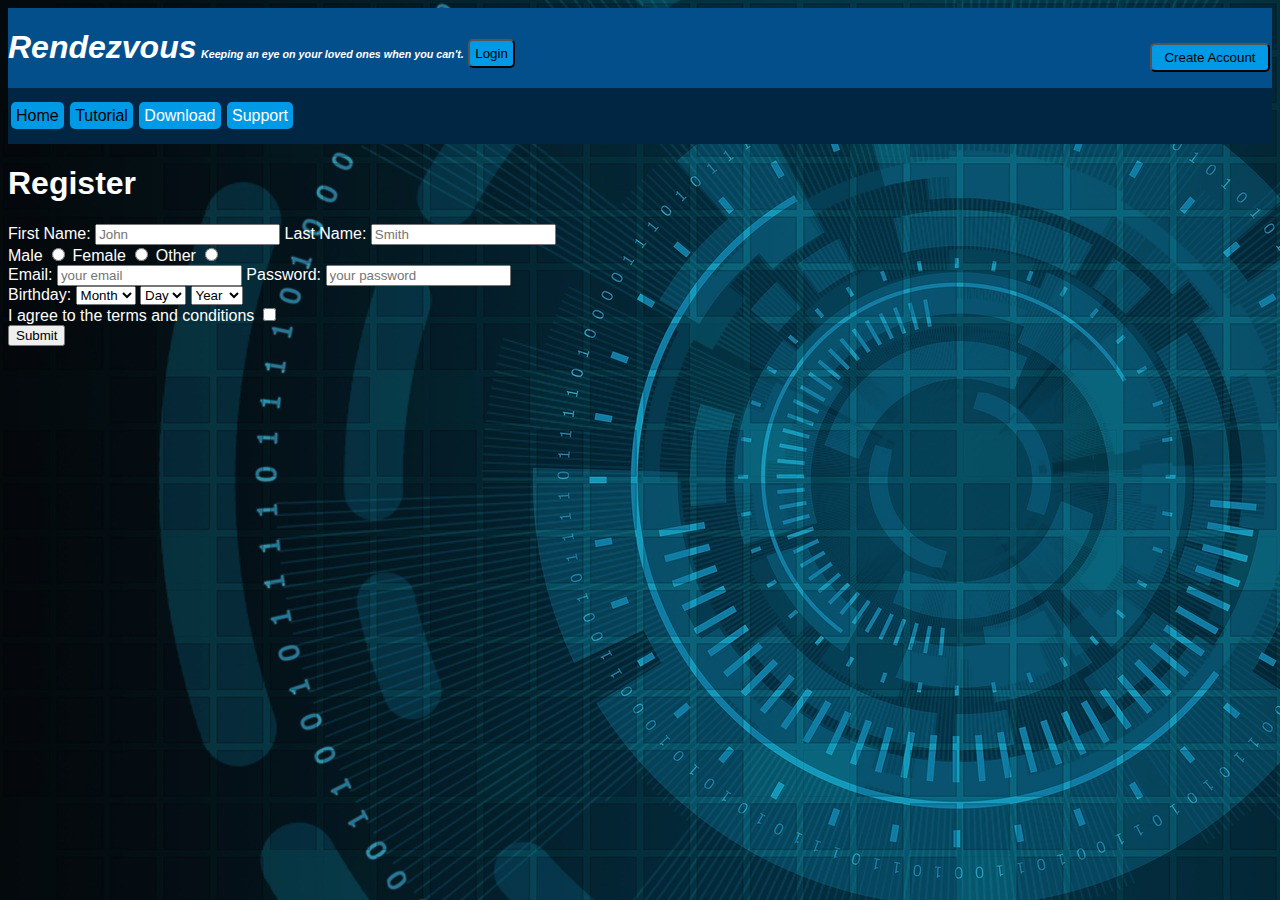
<file: CompProject.html>
<!DOCTYPE html>
<html lang="en">

<head>
  <meta charset="UTF-8">
  <meta name="viewport" content="width=device-width, initial-scale=1.0">
  <meta http-equiv="X-UA-Compatible" content="ie=edge">
  <title>Document</title>
  <link rel="stylesheet" href="styles.css">
</head>

<body>

  <header class="webSiteHeader">
    <h1 class="mainTitles">Rendezvous</h1>
    <h6 class="mainTitles">Keeping an eye on your loved ones when you can't.</h6>
    <button id = "loginButton" class="navItem">Login</button>
    <button id = "createAccountButton" class="navItem">Create Account</button>
  </header>

  <nav id = "navSection">
    <ul id="navList">
      <li class="navItem"><a href="index.html">Home</a></li>
      <li class="navItem"><a href="Tutorial.html">Tutorial</a></li>
      <li class="navItem">Download</li>
      <li class="navItem">Support</li>
    </ul>
  </nav>
  <h1>Register</h1>

  <form>
    <div>
      <label for="first-name">First Name:</label>
      <input type="text" name="first-name" id="first-name" placeholder="John" required />
      <label for="last-name">Last Name:</label>
      <input type="text" name="last-name" id="last-name" placeholder="Smith" required />
    </div>

     <div>
        <label for="radio-choice-1">Male</label>
        <input type="radio" name="radio-choice" id="radio-choice-1" value="choice-1" />

        <label for="radio-choice-2">Female</label>
        <input type="radio" name="radio-choice" id="radio-choice-2" value="choice-2" />

       <label for="radio-choice-3">Other</label>
        <input type="radio" name="radio-choice" id="radio-choice-3" value="choice-3" />
     </div>

    <div>
      <label for="email">Email:</label>
      <input type="email" name="email" id="email" required placeholder="your email">

      <label for="password">Password:</label>
      <input type="password" name="password" id="password" pattern=".{5,10}" placeholder="your password" required title="5 to 10 characters">
    </div>


    <div>

      <label for="select-choice">Birthday:</label>
      <select name="select-choice" id="select-choice">
        <option value="0" selected disabled>Month</option>
        <option value="january">Jan</option>
        <option value="february">Feb</option>
        <option value="march">Mar</option>
        <option value="april">Apr</option>
        <option value="may">May</option>
        <option value="june">Jun</option>
        <option value="july">Jul</option>
        <option value="august">Aug</option>
        <option value="september">Sep</option>
        <option value="october">Oct</option>
        <option value="november">Nov</option>
        <option value="december">Dec</option>
      </select>

      <select name="birthday-day" id="day">
        <option value="0" selected disabled>Day</option>
        <option value="1">1</option>
        <option value="2">2</option>
        <option value="3">3</option>
        <option value="4">4</option>
        <option value="5">5</option>
        <option value="6">6</option>
        <option value="7">7</option>
        <option value="8">8</option>
        <option value="9">9</option>
        <option value="10">10</option>
        <option value="11">11</option>
        <option value="12">12</option>
        <option value="13">13</option>
        <option value="14">14</option>
        <option value="15">15</option>
        <option value="16">16</option>
        <option value="17">17</option>
        <option value="18">18</option>
        <option value="19">19</option>
        <option value="20">20</option>
        <option value="21">21</option>
        <option value="22">22</option>
        <option value="23">23</option>
        <option value="24">24</option>
        <option value="25">25</option>
        <option value="26">26</option>
        <option value="27">27</option>
        <option value="28">28</option>
        <option value="29">29</option>
        <option value="30">30</option>
        <option value="31">31</option>
      </select>

      <select name="birthday-year" id="year">
        <option value="0" selected disabled>Year</option>
        <option value="2015">2015</option>
        <option value="2014">2014</option>
        <option value="2013">2013</option>
        <option value="2012">2012</option>
        <option value="2011">2011</option>
        <option value="2010">2010</option>
        <option value="2009">2009</option>
        <option value="2008">2008</option>
        <option value="2007">2007</option>
        <option value="2006">2006</option>
        <option value="2005">2005</option>
        <option value="2004">2004</option>
        <option value="2003">2003</option>
        <option value="2002">2002</option>
        <option value="2001">2001</option>
        <option value="2000">2000</option>
        <option value="1999">1999</option>
        <option value="1998">1998</option>
        <option value="1997">1997</option>
        <option value="1996">1996</option>
        <option value="1995">1995</option>
        <option value="1994">1994</option>
        <option value="1993">1993</option>
        <option value="1992">1992</option>
        <option value="1991">1991</option>
        <option value="1990">1990</option>
        <option value="1989">1989</option>
        <option value="1988">1988</option>
        <option value="1987">1987</option>
        <option value="1986">1986</option>
        <option value="1985">1985</option>
        <option value="1984">1984</option>
        <option value="1983">1983</option>
        <option value="1982">1982</option>
        <option value="1981">1981</option>
        <option value="1980">1980</option>
        <option value="1979">1979</option>
        <option value="1978">1978</option>
        <option value="1977">1977</option>
        <option value="1976">1976</option>
        <option value="1975">1975</option>
        <option value="1974">1974</option>
        <option value="1973">1973</option>
        <option value="1972">1972</option>
        <option value="1971">1971</option>
        <option value="1970">1970</option>
        <option value="1969">1969</option>
        <option value="1968">1968</option>
        <option value="1967">1967</option>
        <option value="1966">1966</option>
        <option value="1965">1965</option>
        <option value="1964">1964</option>
        <option value="1963">1963</option>
        <option value="1962">1962</option>
        <option value="1961">1961</option>
        <option value="1960">1960</option>
        <option value="1959">1959</option>
        <option value="1958">1958</option>
        <option value="1957">1957</option>
        <option value="1956">1956</option>
        <option value="1955">1955</option>
        <option value="1954">1954</option>
        <option value="1953">1953</option>
        <option value="1952">1952</option>
        <option value="1951">1951</option>
        <option value="1950">1950</option>
        <option value="1949">1949</option>
        <option value="1948">1948</option>
        <option value="1947">1947</option>
        <option value="1946">1946</option>
        <option value="1945">1945</option>
        <option value="1944">1944</option>
        <option value="1943">1943</option>
        <option value="1942">1942</option>
        <option value="1941">1941</option>
        <option value="1940">1940</option>
        <option value="1939">1939</option>
        <option value="1938">1938</option>
        <option value="1937">1937</option>
        <option value="1936">1936</option>
        <option value="1935">1935</option>
        <option value="1934">1934</option>
        <option value="1933">1933</option>
        <option value="1932">1932</option>
        <option value="1931">1931</option>
        <option value="1930">1930</option>
        <option value="1929">1929</option>
        <option value="1928">1928</option>
        <option value="1927">1927</option>
        <option value="1926">1926</option>
        <option value="1925">1925</option>
        <option value="1924">1924</option>
        <option value="1923">1923</option>
        <option value="1922">1922</option>
        <option value="1921">1921</option>
        <option value="1920">1920</option>
        <option value="1919">1919</option>
        <option value="1918">1918</option>
        <option value="1917">1917</option>
        <option value="1916">1916</option>
        <option value="1915">1915</option>
        <option value="1914">1914</option>
        <option value="1913">1913</option>
        <option value="1912">1912</option>
        <option value="1911">1911</option>
        <option value="1910">1910</option>
        <option value="1909">1909</option>
        <option value="1908">1908</option>
        <option value="1907">1907</option>
        <option value="1906">1906</option>
        <option value="1905">1905</option>
      </select>
    </div>

    <div>
      <label for="checkbox">I agree to the terms and conditions</label>
      <input type="checkbox" name="checkbox" id="checkbox" />
    </div>

    <div>
      <input type="submit" value="Submit" />
    </div>
  </form>
</file>
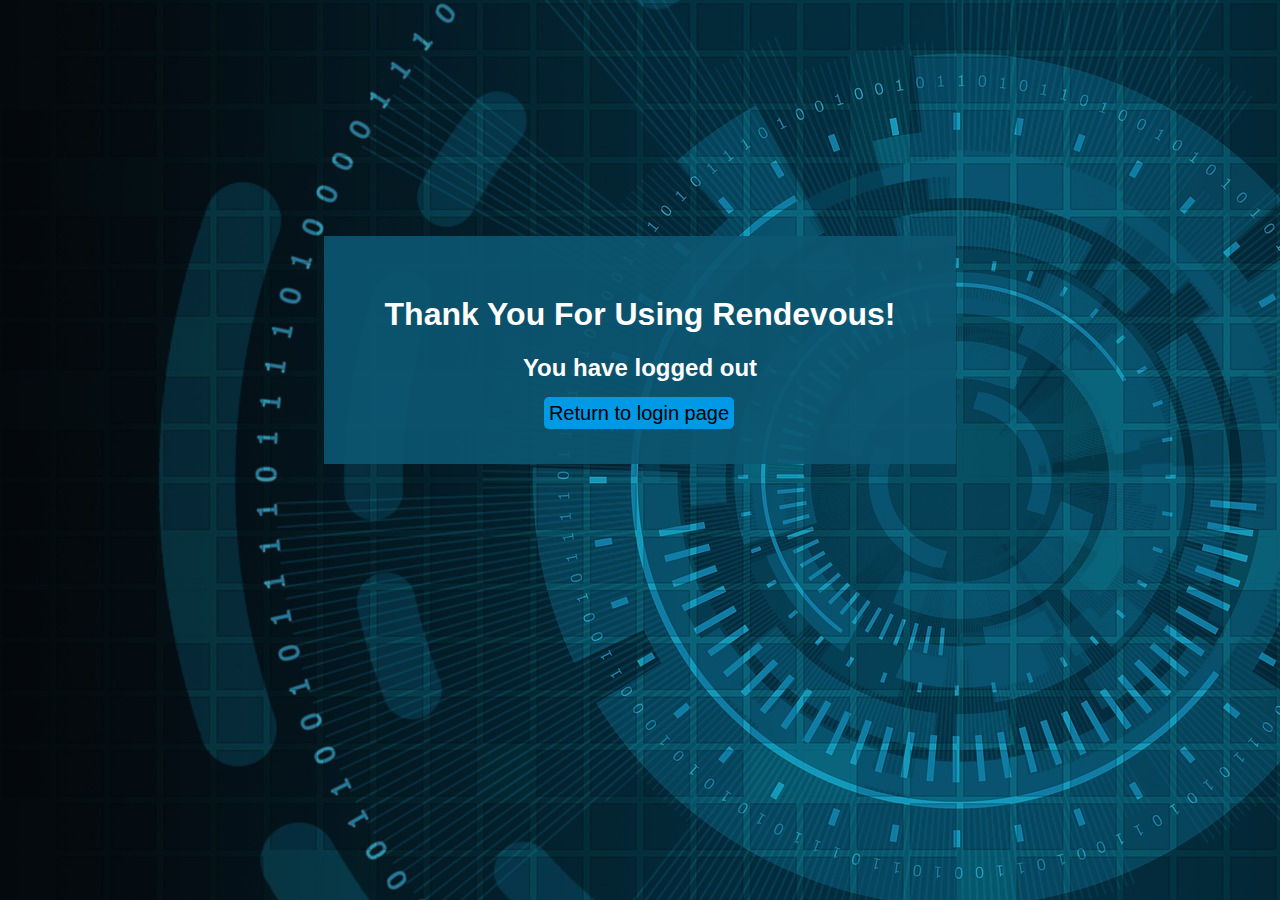
<file: loggedOut.html>
<!DOCTYPE html>
<html lang="en" dir="ltr">
  <head>
    <meta charset="utf-8">
    <title>You Are Logged Out</title>
    <link rel="stylesheet" href="css/styles.css">
  </head>
  <body>
    <div class = "wrapper">
  <div class = "logoutRedirect">
    <h1>Thank You For Using Rendevous!</h1>
    <h2>You have logged out</h2>
    <a class = "navItem" id = "signoutRedirect" href="index.html">Return to login page</a>
  </div>
</div>
  </body>
</html>
</file>
<file: styles.css>
html{
  height: 100%;
  width: 100%;
  background-image: linear-gradient(125deg, black, #3399ff);
  background-image: url("res/images/cyber.jpg");

}
body{
  font-family: 'Rationale', futura, arial;
  background-repeat: no-repeat;
  color: white;
}

.webSiteHeader{
  background-color: #034f8b;
  font-style: italic;
  margin: 0px;
}

.mainTitles{
  display: inline-block;

}
#logoutButton{
  float: right;
  margin-top: 35px;
  width: 120px;
  background-color: #0099e6;
  margin-left: 2px;
}

#createAccountButton{
  float: right;
  margin-top: 35px;
  width: 120px;
  background-color: #0099e6;
  margin-right: 2px;
}

#navSection{
  margin: 0px;
  padding: 3px;
  background-color: #012643;
}
#navList{
  margin-left: 0px;
  padding-left: 0px;
}
.navItem{
  display: inline;
  margin: 0px;
  margin-right: 2px;-
  margin-right: 2px;
  padding: 5px;
  background-color: #0099e6;
  border-radius: 5px;
}

.navItem a{
  text-decoration: none;
  color: black;
}

.navItem:hover{
  display: inline;
  margin: 0px;
  margin-right: 2px;
  padding: 5px;
  background-color: white;
  color: black;
}

.wrapper{
  display:grid;
  grid-template-columns: repeat(12, 1fr);
  grid-auto-rows: 75px;
}

.webSiteHeader{
  grid-column: 1/13;
  grid-row: 1,2;
}

.navSection{
  grid-column: 1/13;
  grid-row: 2/3;
}

.intro{
  grid-column: 5/9;
  grid-row: 3/5;
}
.title{
  grid-column: 6/11;
  grid-row: 3/4;
  font-size: 50px;
}
.loginform{
  background-color: #034f8b;
  grid-column: 5/10;
  grid-row: 5/9;
  font-size: 25px;
  background: transparent;
}
#comment{
  grid-column: 6/11;
  grid-row: 4/5;
}

.documents{
  grid-column: 5/6;
  grid-row: 5/6;
  font-size: 25px;
}
.documents a:visited{
  color:white;
}
.videos{
  grid-column: 7/9;
  grid-row: 5/6;
  font-size: 25px;
}
.mapOptions{
  background-color: rgb(13, 123, 164, 0.7);
  grid-column: 1/3;
  grid-row: 3/11;
  min-width: 25%;
}

.mapOptions ul{
  color: black;
}
.mapOption{
  width: 100%;
  background: transparent;
  color: white;
  margin-right: 10%;
  padding-left: 4%;
  font-size: 24px;
  margin-bottom: 7%;
  list-style-type: none;
  border: 2px solid teal;
}
/* MAP OPTIONS*/
#mapOptionsTitle{
  text-align: center;
  margin-right: 0;
  margin-bottom: 1%;
}
.mapOptionsAccordion {
    border: 2px solid teal;
    background-color: #0099e6;
    color: black;
    cursor: pointer;
    padding: 18px;
    width: 100%;
    border: none;
    text-align: left;
    outline: none;
    font-size: 15px;
    transition: 0.4s;
}
.mapOptionsAccordion:hover {
    background-color: #D5DBDB;
    border: 2px solid #00ffff;
    color: black;
    cursor: pointer;
    padding: 18px;
    width: 100%;
    border: none;
    text-align: left;
    outline: none;
    font-size: 15px;
    transition: 0.4s;
}
.activeMapAccordion {
    background-color: #00ffff;
    border: 2px solid #00ffff;
    color: black;
    cursor: pointer;
    padding: 18px;
    width: 100%;
    border: none;
    text-align: left;
    outline: none;
    font-size: 15px;
    transition: 0.4s;
}

.mapOptionsAccordion:hover .mapOptionsAccordion:active {
    background-color: #ccc;
}

.mapOptionsPanel {
    padding: 0 18px;
    background-color: white;
    max-height: 0;
    overflow: hidden;
    transition: max-height 0.2s ease-out;
}
/* END OF MAP OPTIONS*/
#mainMap{
  grid-column: 3/13;
  grid-row: 3/11;
  color: black;
}
.verticallyExpandedMap{
  grid-column: 3/13;
  grid-row: 1/10;
}
.horizontallyExpandedMap{
  grid-column: 1/13;
  grid-row: 3/10;
}
.mapTotalExpansion{
  grid-column: 1/13;
  grid-row: 1/13;
}
.hiddenHeader{
  grid-column: 1/13;
  grid-row: 1/1;
  background-color: #034f8b;
}
#hiddenHeaderTitle{
  text-align: center;
}
.loginForm{
  padding-top: 15%;
  background-color: #034f8b;
  grid-column: 5/9;
  grid-row: 1/8;
  background-color: transparent;
}
#welcomeTag{
  text-align: center;
}
.loginOption{
  list-style: none;
  text-align: center;
  font-size: 30px;
  margin-bottom: 7%;
}
#terms{
  color:white;
}
.loginOptions{
  background-color: transparent;
}

.login {
  margin: 20px auto;
  width: 300px;
  padding: 30px 25px;
  background: white;
  border: 1px solid #c4c4c4;
}

h1.login-title {
  margin: -28px -25px 25px;
  padding: 15px 25px;
  line-height: 30px;
  font-size: 25px;
  font-weight: 300;
  color: #ADADAD;
  text-align:center;
  background: #f7f7f7;

}

.login-input {
  width: 285px;
  height: 50px;
  margin-bottom: 25px;
  padding-left:10px;
  font-size: 15px;
  background: #fff;
  border: 1px solid #ccc;
  border-radius: 4px;
}
.login-input:focus {
    border-color:#6e8095;
    outline: none;
  }
.login-button {
  width: 100%;
  height: 50px;
  padding: 0;
  font-size: 20px;
  color: #fff;
  text-align: center;
  background: #034f8b;
  border: 0;
  border-radius: 5px;
  cursor: pointer;
  outline:0;
}

.login-lost
{
  text-align:center;
  margin-bottom:0px;
}

.login-lost a
{
  color:#666;
  text-decoration:none;
  font-size:13px;
}

/* TUTORIAL PAGE*/
.tutorialContent{
  grid-column: 5/10;
  grid-row: 4/10;
  background-color: rgb(13, 123, 164, 0.7);
}

.tutorialOptionsAccordion {
    background-color: #eee;
    color: #444;
    cursor: pointer;
    padding: 18px;
    width: 100%;
    text-align: left;
    border: none;
    outline: none;
    transition: 0.4s;
}

.tutorialOptionsAccordion:active .tutorialOptionsAccordion:hover {

    background-color: #ccc;
}
.tutorialOptionsPanel{
  padding: 0 18px;
    background-color: white;
    display: none;
    overflow: hidden;
    color: black;
}
.tutorialOptions{

  grid-column: 6/9;

  grid-row: 5/7;
}
#myInput {

    background-position: 10px 12px;
    background-repeat: no-repeat;
    width: 100%;
    font-size: 16px;
    padding: 12px 20px 12px 40px;
    border: 1px solid #ddd;
    margin-bottom: 12px;
}
.searchList{
  list-style-type: none;

}

.search{
    padding: 0;
    margin: 0;
    color:white;
    grid-column: 6/8;
    grid-row: 5/auto;
    }

  .search li a {
      border: 1px solid #ddd;
      margin-top: -1px;
      background-color: #f6f6f6;
      padding: 12px;
      text-decoration: none;
      font-size: 18px;
      color: black;
      display: block;

  }

  .search li a:hover:not(.header) {
      background-color: #eee;
  }
  #supportVideo{
    grid-column: 1/5;
    grid-row: 5/10;
  }

  .twitter-button {
  margin-top: 5px;
  width: 100%;
  height: 50px;
  padding: 0;
  font-size: 20px;
  color: #fff;
  text-align: center;
  background: #6bb6ed;
  border: 0;
  border-radius: 5px;
  cursor: pointer;
  outline:0;
}
.google-button {
  margin-top: 5px;
  width: 100%;
  height: 50px;
  padding: 0;
  font-size: 20px;
  color: #fff;
  text-align: center;
  background: #ca615a;
  border: 0;
  border-radius: 5px;
  cursor: pointer;
  outline:0;
}
.facebook-button {
  margin-top: 5px;
  width: 100%;
  height: 50px;
  padding: 0;
  font-size: 20px;
  color: #fff;
  text-align: center;
  background: #5670a4;
  border: 0;
  border-radius: 5px;
  cursor: pointer;
  outline:0;
}

.SupportHeader{
  grid-column: 6/8;
  grid-row: 2/3;
}
.SupportHeader #section-title{
  text-align: center;
  padding-top: 30px;
}

#list2{
  float:right;
}
</file>
<file: css/styles.css>
html{
  height: 100%;
  width: 100%;
  background-image: linear-gradient(125deg, black, #3399ff);
  background-image: url("../res/images/cyber.jpg");

}
body{
  font-family: 'Rationale', futura, arial;
  background-repeat: no-repeat;
  color: white;
  overflow: hidden;
}

.webSiteHeader{
  background-color: #034f8b;
  font-style: italic;
  margin: 0px;
}

.mainTitles{
  display: inline-block;

}
#logoutButton{
  float: right;
  margin-top: 35px;
  width: 120px;
  background-color: #0099e6;
  margin-left: 2px;
  outline: none;
  border: none;
}




#navSection{
  margin: 0px;
  padding: 3px;
  background-color: #012643;
}
#navList{
  margin-left: 0px;
  padding-left: 0px;
  
}
.navItem{
  display: inline;
  margin: 0px;
  margin-right: 2px;
  margin-right: 2px;
  padding: 5px;
  background-color: #0099e6;
  border-radius: 5px;
  font-size: 20px;
}

.navItem a{
  text-decoration: none;
  color: black;
}

.navItem:hover{
  display: inline;
  margin: 0px;
  margin-right: 2px;
  padding: 5px;
  background-color: white;
  color: black;
}

.wrapper{
  display:grid;
  grid-template-columns: repeat(12, 1fr);
  grid-auto-rows: 76px;
}

.webSiteHeader{
  grid-column: 1/13;
  grid-row: 1,2;
}

.navSection{
  grid-column: 1/13;
  grid-row: 2/3;
}

.intro{
  grid-column: 5/9;
  grid-row: 3/5;
}
.title{
  grid-column: 6/11;
  grid-row: 3/4;
  font-size: 50px;
}
.loginform{
  background-color: #034f8b;
  grid-column: 5/10;
  grid-row: 5/9;
  font-size: 25px;
  background: transparent;
}
#comment{
  grid-column: 6/11;
  grid-row: 4/5;
}

.documents{
  grid-column: 5/6;
  grid-row: 5/6;
  font-size: 25px;
}
.documents a:visited{
  color:white;
}
.videos{
  grid-column: 7/9;
  grid-row: 5/6;
  font-size: 25px;
}
.mapOptions{
  background-color: rgb(13, 123, 164, 0.7);
  grid-column: 1/3;
  grid-row: 3/12;
  min-width: 25%;

}
#mainMap{
  grid-column: 3/13;
  grid-row: 3/12;
  color: black;
}

.mapOptions ul{
  color: black;
}
.mapOption{
  width: 100%;
  background: transparent;
  color: white;
  margin-right: 10%;
  padding-left: 4%;
  font-size: 24px;
  margin-bottom: 7%;
  list-style-type: none;
  border: 2px solid teal;
}
/* MAP OPTIONS*/
#mapOptionsTitle{
  text-align: center;
  margin-right: 0;
  margin-bottom: 1%;
}
.mapOptionsAccordion {
    border: 2px solid teal;
    background-color: #0099e6;
    color: black;
    cursor: pointer;
    padding: 18px;
    width: 100%;
    border: none;
    text-align: left;
    outline: none;
    font-size: 15px;
    transition: 0.4s;
    text-align: center;
    align-content: center;
    display: inline-block;
}
.mapOptionsAccordion:hover {
    background-color: #D5DBDB;
    border: 2px solid #00ffff;
    color: black;
    cursor: pointer;
    padding: 18px;
    width: 100%;
    border: none;
    text-align: left;
    outline: none;
    font-size: 15px;
    transition: 0.4s;
    text-align: center;
    align-content: center;
    display: inline-block;
}
.activeMapAccordion {
    background-color: #00ffff;
    border: 2px solid #00ffff;
    color: black;
    cursor: pointer;
    padding: 18px;
    width: 100%;
    border: none;
    text-align: left;
    outline: none;
    font-size: 15px;
    transition: 0.4s;
    text-align: center;
    align-content: center;
    display: inline-block;
}

.mapOptionsAccordion:hover .mapOptionsAccordion:active {
    background-color: #ccc;
}

.mapOptionsPanel {
    padding: 0 18px;
    background-color: white;
    max-height: 0;
    overflow: hidden;
    transition: max-height 0.2s ease-out;
}
/* END OF MAP OPTIONS*/

.verticallyExpandedMap{
  grid-column: 3/13;
  grid-row: 1/10;
}
.horizontallyExpandedMap{
  grid-column: 1/13;
  grid-row: 3/10;
}
.mapTotalExpansion{
  grid-column: 1/13;
  grid-row: 1/13;
}
.hiddenHeader{
  grid-column: 1/13;
  grid-row: 1/1;
  background-color: #034f8b;
}
#hiddenHeaderTitle{
  text-align: center;
}
.loginForm{
  padding-top: 15%;
  background-color: #034f8b;
  grid-column: 5/9;
  grid-row: 1/8;
  background-color: transparent;
}
#welcomeTag{
  text-align: center;
}
.loginOption{
  list-style: none;
  text-align: center;
  font-size: 30px;
  margin-bottom: 7%;
}
#terms{
  color:white;
}
.loginOptions{
  background-color: transparent;
}

.login {
  margin: 20px auto;
  width: 300px;
  padding: 30px 25px;
  background: white;
  border: 1px solid #c4c4c4;
}

h1.login-title {
  margin: -28px -25px 25px;
  padding: 15px 25px;
  line-height: 30px;
  font-size: 25px;
  font-weight: 300;
  color: #ADADAD;
  text-align:center;
  background: #f7f7f7;

}

.login-input {
  width: 285px;
  height: 50px;
  margin-bottom: 25px;
  padding-left:10px;
  font-size: 15px;
  background: #fff;
  border: 1px solid #ccc;
  border-radius: 4px;
}
.login-input:focus {
    border-color:#6e8095;
    outline: none;
  }
.login-button {
  width: 100%;
  height: 50px;
  padding: 0;
  font-size: 20px;
  color: #fff;
  text-align: center;
  background: #034f8b;
  border: 0;
  border-radius: 5px;
  cursor: pointer;
  outline:0;
}

.login-lost
{
  text-align:center;
  margin-bottom:0px;
}

.login-lost a
{
  color:#666;
  text-decoration:none;
  font-size:13px;
}

/* TUTORIAL PAGE*/
.tutorialContent{
  grid-column: 5/9;
  grid-row: 3/10;

}

.tutorialOptionsAccordion {
    background-color: #eee;
    color: #444;
    cursor: pointer;
    padding: 18px;
    width: 100%;
    text-align: left;
    border: none;
    outline: none;
    transition: 0.4s;
}

.tutorialOptionsAccordion:active .tutorialOptionsAccordion:hover {

    background-color: #ccc;
}
.tutorialOptionsPanel{
  padding: 0 18px;
    background-color: white;
    display: none;
    overflow: hidden;
    color: black;
    font-size: 20px;
}
.tutorialOptions{

  grid-column: 6/9;
  grid-row: 5/7;
}
#comment{
  font-size: 24px;
}
#myInput {

    background-position: 10px 12px;
    background-repeat: no-repeat;
    width: 100%;
    font-size: 16px;
    padding: 12px 20px 12px 40px;
    border: 1px solid #ddd;
    margin-bottom: 12px;
}
.searchList{
  list-style-type: none;

}

.search{
    padding: 0;
    margin: 0;
    color:white;
    grid-column: 3/6;
    grid-row: 5/auto;
    align: left;
    }

  .search li a {
      border: 1px solid #ddd;
      margin-top: -1px;
      background-color: #f6f6f6;
      padding: 12px;
      text-decoration: none;
      font-size: 18px;
      color: black;
      display: block;

  }

  .search li a:hover:not(.header) {
      background-color: #eee;
  }
  #supportVideo{
    grid-column: 1/5;
    grid-row: 5/10;
  }

  .twitter-button {
  margin-top: 5px;
  width: 100%;
  height: 50px;
  padding: 0;
  font-size: 20px;
  color: #fff;
  text-align: center;
  background: #6bb6ed;
  border: 0;
  border-radius: 5px;
  cursor: pointer;
  outline:0;
}
.google-button {
  margin-top: 5px;
  width: 100%;
  height: 50px;
  padding: 0;
  font-size: 20px;
  color: #fff;
  text-align: center;
  background: #ca615a;
  border: 0;
  border-radius: 5px;
  cursor: pointer;
  outline:0;
}
.facebook-button {
  margin-top: 5px;
  width: 100%;
  height: 50px;
  padding: 0;
  font-size: 20px;
  color: #fff;
  text-align: center;
  background: #5670a4;
  border: 0;
  border-radius: 5px;
  cursor: pointer;
  outline:0;
}

.SupportHeader{
  grid-column: 5/9;
  grid-row: 3/10;
}
.SupportHeader #section-title{
  text-align: left;

}

#list2{
  float:right;
}

li{
  text-align: left;

}
#userPanel{
  overflow-y: scroll;
  height: 55%;
  width: 110%;
  align-items: center;
}
.userNode{
  align-content: left;
  align-self: left;
  text-align: left;
  color: black;
  border: black;
  border-width: 1px;
  width: 100%;
}
.userNode:hover{
  align-content: left;
  align-self: left;
  text-align: left;
  color: black;
  border: black;
  border-width: 1px;
  width: 100%;
  background-color: rgb(133, 215, 253)
}
.userNode2{
  align-content: left;
  align-self: left;
  text-align: left;
  color: black;
  border: black;
  border-width: 1px;
  width: 100%;
  background-color: rgb(226, 226, 226);
}
.userNode2:hover{
  align-content: left;
  align-self: left;
  text-align: left;
  color: black;
  border: black;
  border-width: 1px;
  width: 100%;
  background-color: rgb(133, 215, 253)
}
.accordionButton{
  width: 100%;
  align-self: center;
}
.userList{
  border: 2px solid teal;
  background-color: #2fbaff;
  color: black;
  cursor: pointer;
  width: 100%;
  height: 100%;
  border: none;
  text-align: left;
  outline: none;
  font-size: 15px;
}
#userTitle{
  text-align: center;
  background-color: #0099e6;
  color: black;
  font-size: 18px;
}

.logoutRedirect{
  text-align: center;
  align-content: center;
  justify-content: center;
  background-color: rgba(12, 87, 114, 0.9);
  grid-column: 4/10;
  grid-row: 4/7;

}
#signoutRedirect{
  text-decoration: none;

  color: black;
}
</file>
